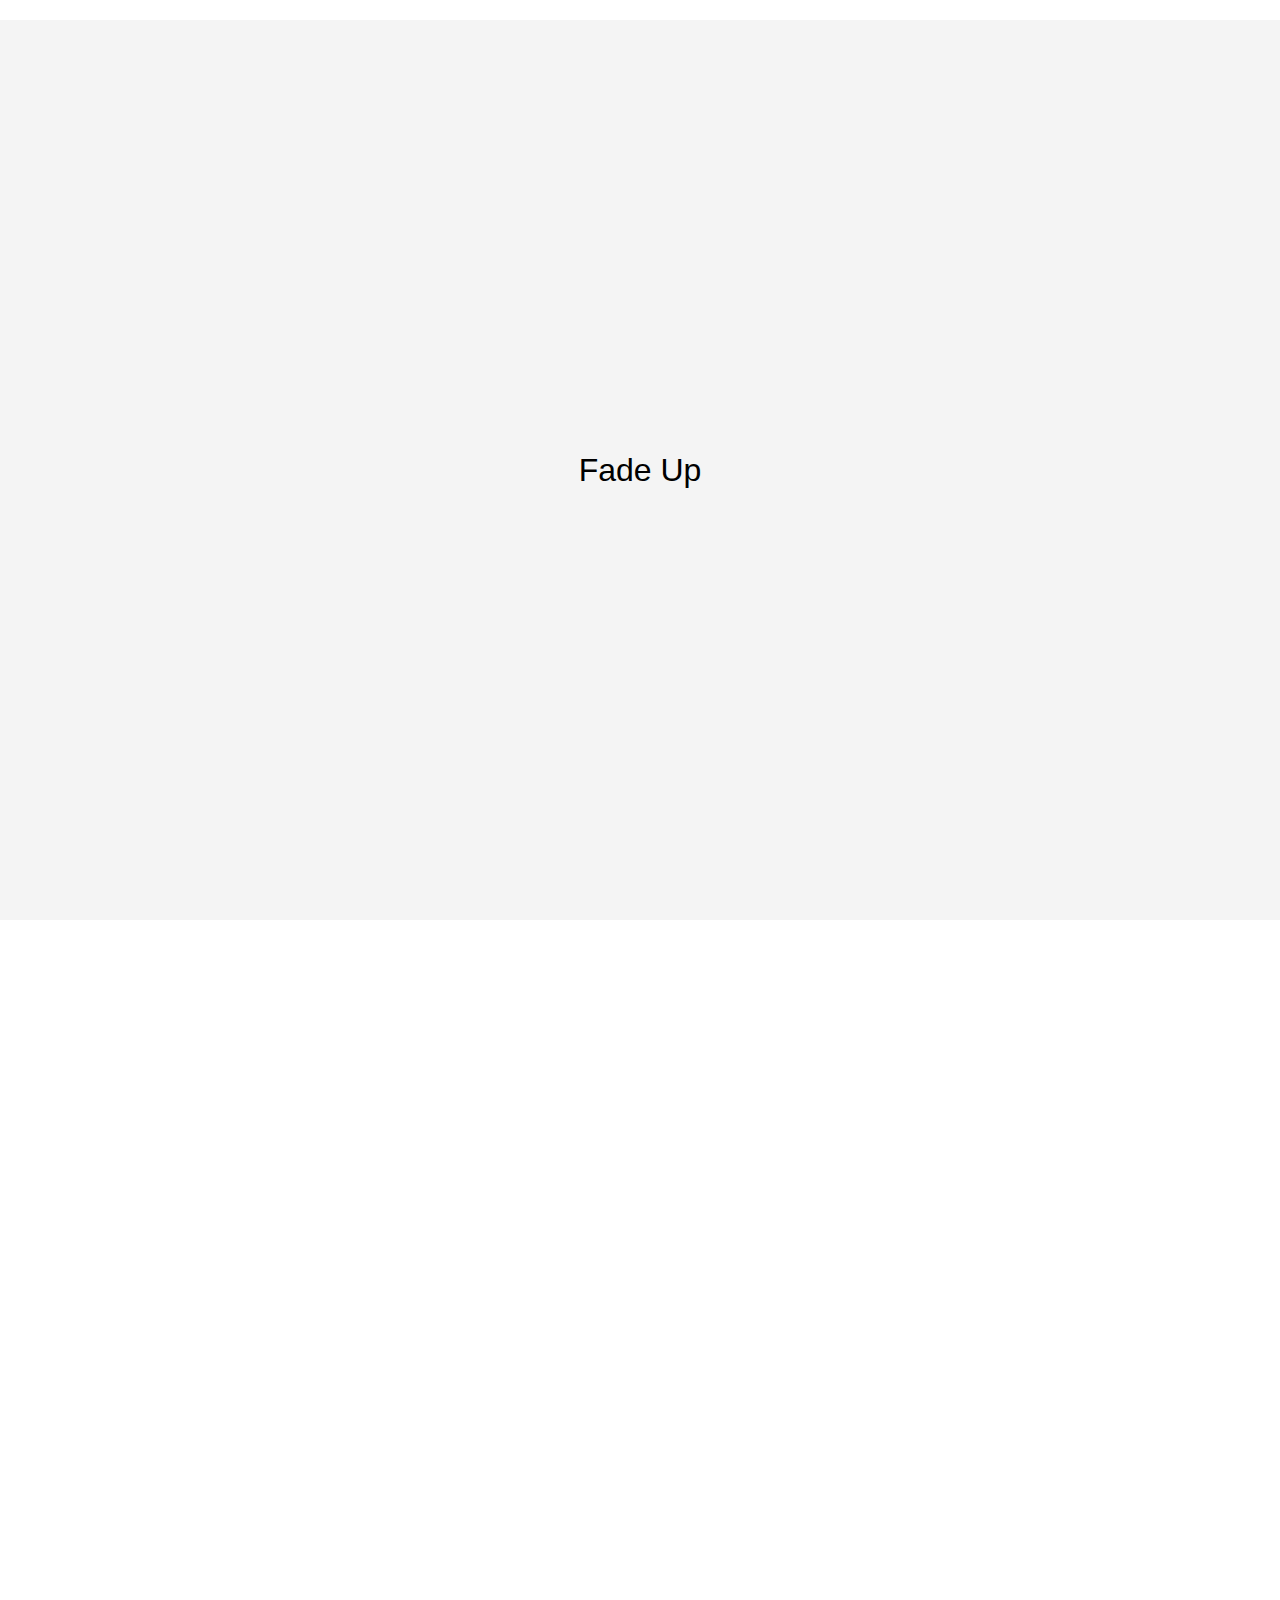
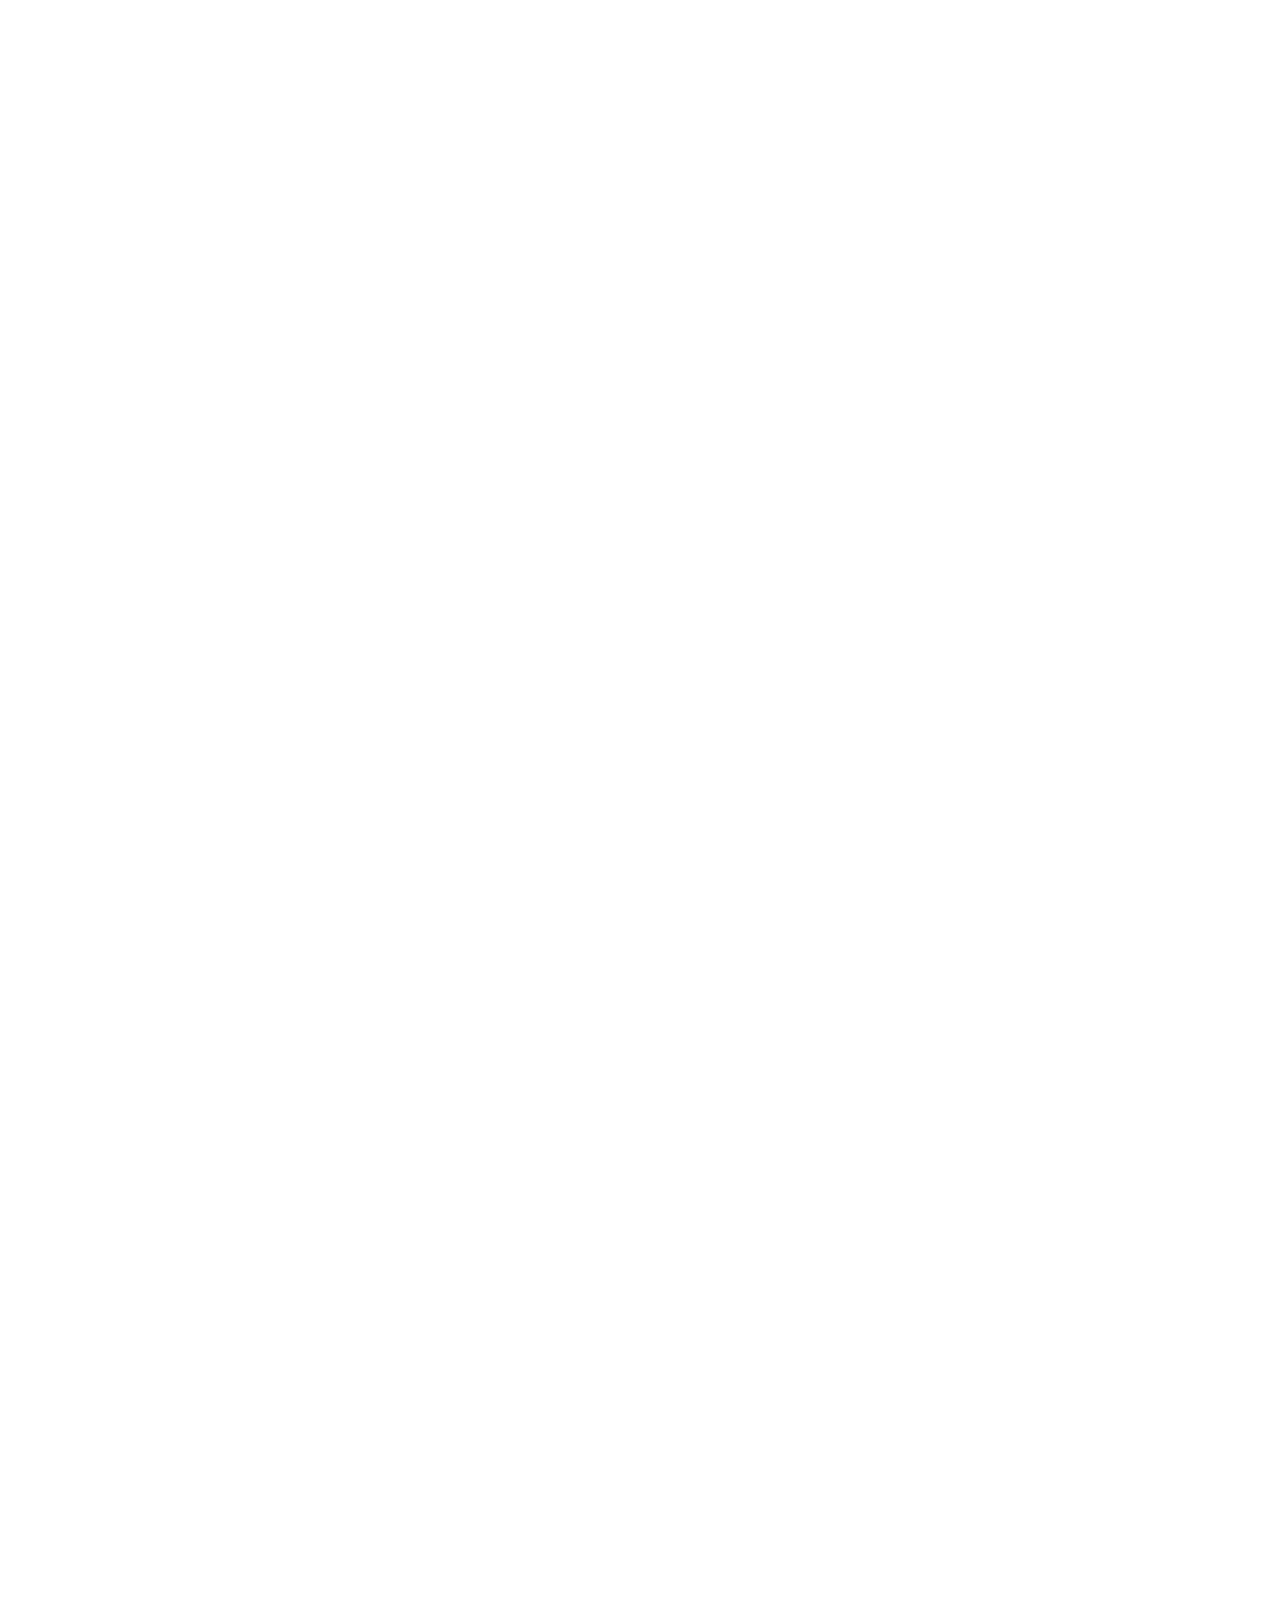
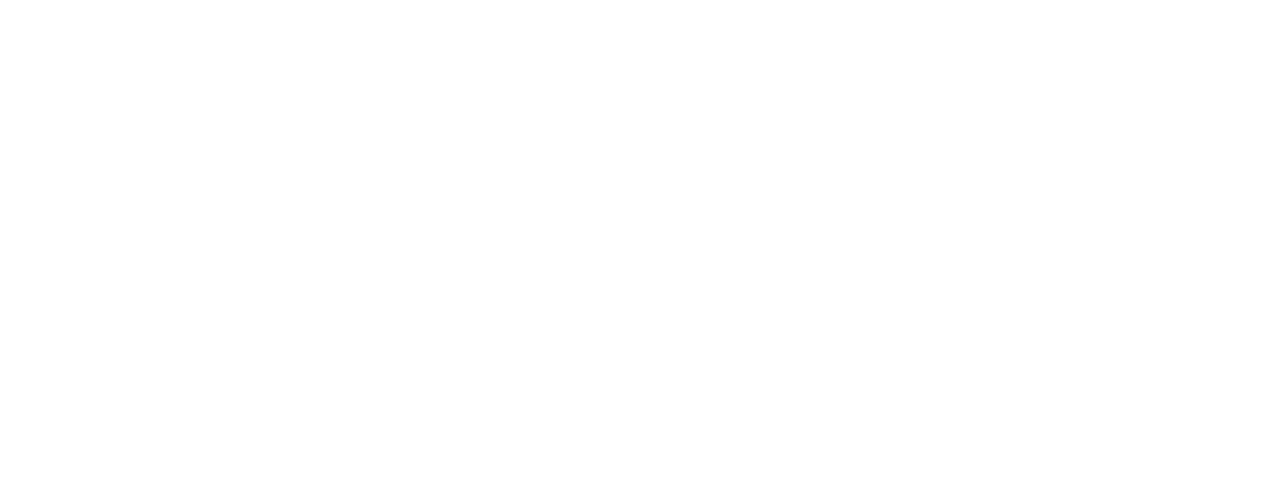
<file: index.html>
<!-- AOS Demo HTML -->
<!DOCTYPE html>
<html lang="en">

<head>
    <meta charset="UTF-8" />
    <meta name="viewport" content="width=device-width, initial-scale=1.0" />
    <title>AOS Animation Demo</title>
    <link href="https://cdn.jsdelivr.net/npm/aos@2.3.4/dist/aos.css" rel="stylesheet" />
    <style>
        body {
            font-family: sans-serif;
            margin: 0;
            padding: 0;
        }

        section {
            min-height: 100vh;
            display: flex;
            align-items: center;
            justify-content: center;
            font-size: 2rem;
            background: #f4f4f4;
            margin: 20px 0;
        }
    </style>
</head>

<body>

    <section data-aos="fade-up">Fade Up</section>
    <section data-aos="zoom-in" data-aos-delay="300">Zoom In with Delay</section>
    <section data-aos="flip-left" data-aos-duration="2000">Flip Left</section>
    <section data-aos="slide-right" data-aos-offset="200">Slide Right with Offset</section>

    <script src="https://cdn.jsdelivr.net/npm/aos@2.3.4/dist/aos.js"></script>
    <script>
        AOS.init();
    </script>
</body>

</html>
</file>
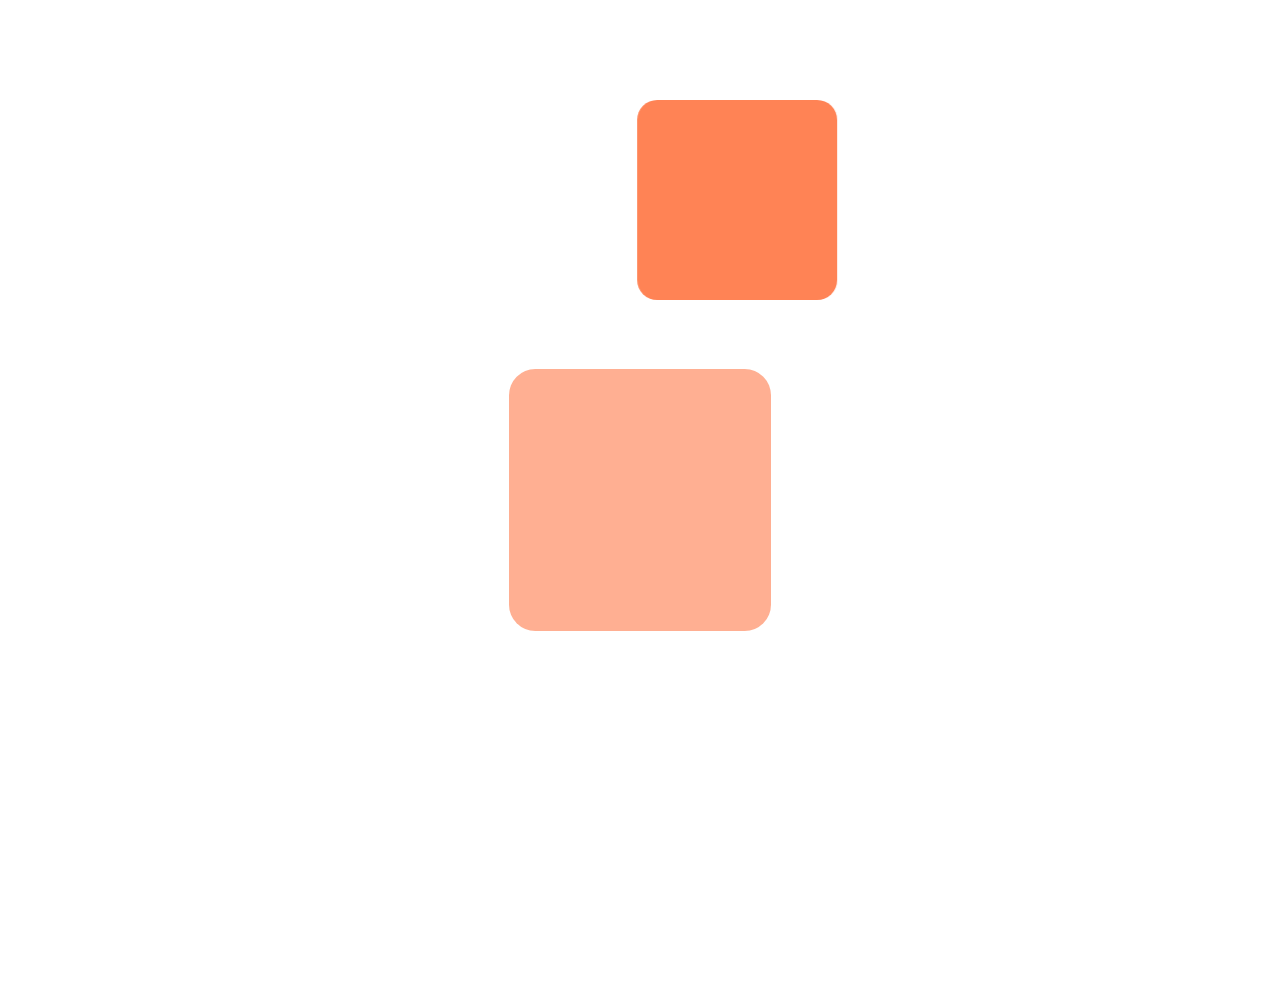
<file: index2.html>
<!-- GSAP Demo HTML -->
<!DOCTYPE html>
<html lang="en">

<head>
    <meta charset="UTF-8" />
    <meta name="viewport" content="width=device-width, initial-scale=1.0" />
    <title>GSAP Animation Demo</title>
    <script src="https://cdn.jsdelivr.net/npm/gsap@3.12.2/dist/gsap.min.js"></script>
    <style>
        body {
            font-family: sans-serif;
            margin: 0;
            padding: 0;
        }

        .box {
            width: 200px;
            height: 200px;
            margin: 100px auto;
            background: coral;
            border-radius: 20px;
            opacity: 0;
        }
    </style>
</head>

<body>

    <div class="box" id="box1"></div>
    <div class="box" id="box2"></div>
    <div class="box" id="box3"></div>

    <script>
        gsap.to("#box1", {
            duration: 1,
            opacity: 1,
            x: 100,
            ease: "bounce.out"
        });

        gsap.to("#box2", {
            duration: 1.5,
            opacity: 1,
            scale: 1.5,
            delay: 0.5,
            ease: "back.out(1.7)"
        });

        gsap.to("#box3", {
            duration: 2,
            opacity: 1,
            rotate: 360,
            delay: 1,
            ease: "elastic.out(1, 0.3)"
        });
    </script>
</body>

</html>
</file>
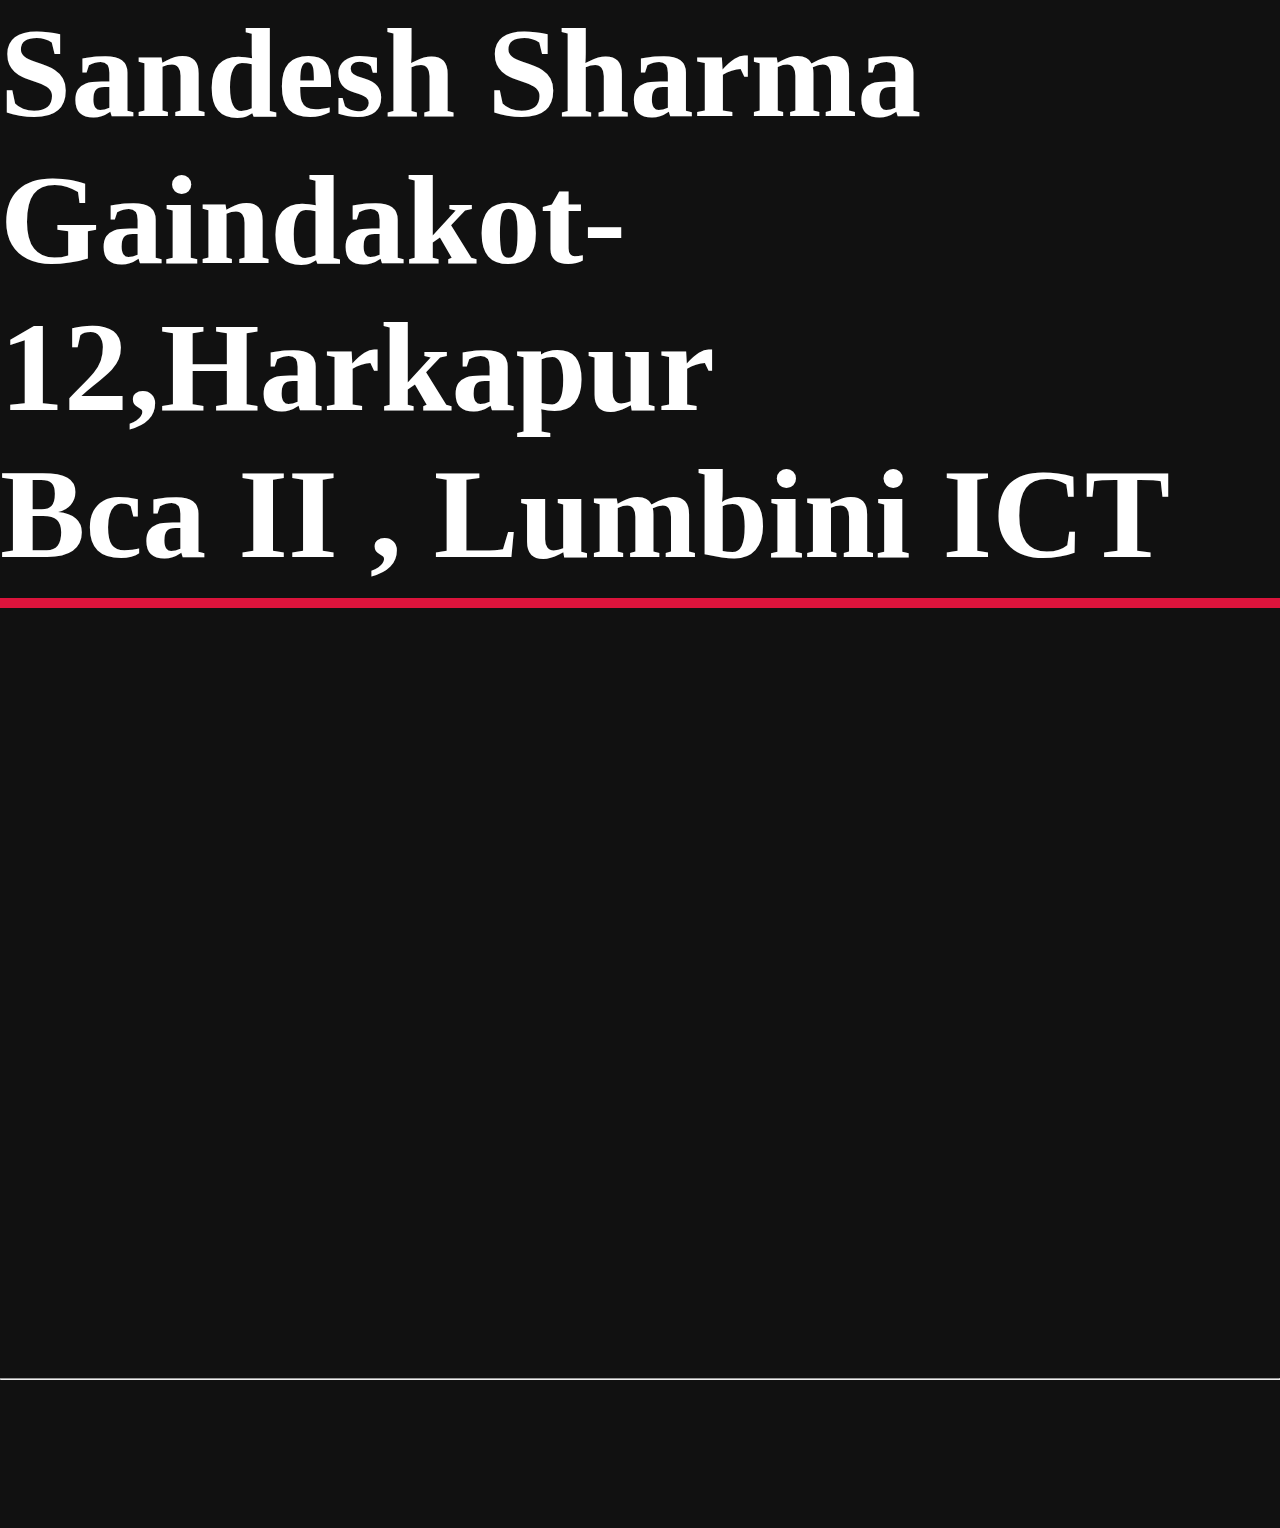
<file: index3.html>
<!DOCTYPE html>
<html lang="en">

<head>
    <meta charset="UTF-8">
    <meta name="viewport" content="width=device-width, initial-scale=1.0">
    <link rel="stylesheet" href="style3.css">
    <title>GSAP Practice</title>
</head>

<body>

    <h1>Sandesh Sharma</h1>
    <h1>Gaindakot-12,Harkapur</h1>
    <h1>Bca II , Lumbini ICT</h1>

    <div id="box1"></div>
    <div id="box2"></div>
    <br><br><br>
    <div class="container"></div>
    <div class="container"></div>
    <div class="container"></div>
    <div class="container"></div>

    <br><br><hr><br><br>
    <div id="page-1"> <div class="box"></div> </div>
    <div id="page-2"> <div class="box"></div> </div>
    <div id="page-3"> <div class="box"></div> </div>

    <script src="https://cdnjs.cloudflare.com/ajax/libs/gsap/3.13.0/gsap.min.js"
        integrity="sha512-NcZdtrT77bJr4STcmsGAESr06BYGE8woZdSdEgqnpyqac7sugNO+Tr4bGwGF3MsnEkGKhU2KL2xh6Ec+BqsaHA=="
        crossorigin="anonymous" referrerpolicy="no-referrer"></script>
    <script src="script3.js"></script>
</body>

</html>
</file>
<file: style3.css>
*{
    margin: 0;
    padding: 0;
    box-sizing: border-box;
    font-family: Georgia, 'Times New Roman', Times, serif;
    color: #fff;
    font-weight: bolder;
    font-size: 2em;
}
html,body {
    height: 100%;
    width: 100%;
    background-color: #111;
}

#box1{
    margin-top: 10px;
    height: 10px;
    width: 1600px;
    background-color: crimson;
}

#box2{
    margin-top: 100px;
    height: 300px;
    width: 300px;
    background-color: rgb(245, 115, 141);
    visibility: hidden;
}
</file>
